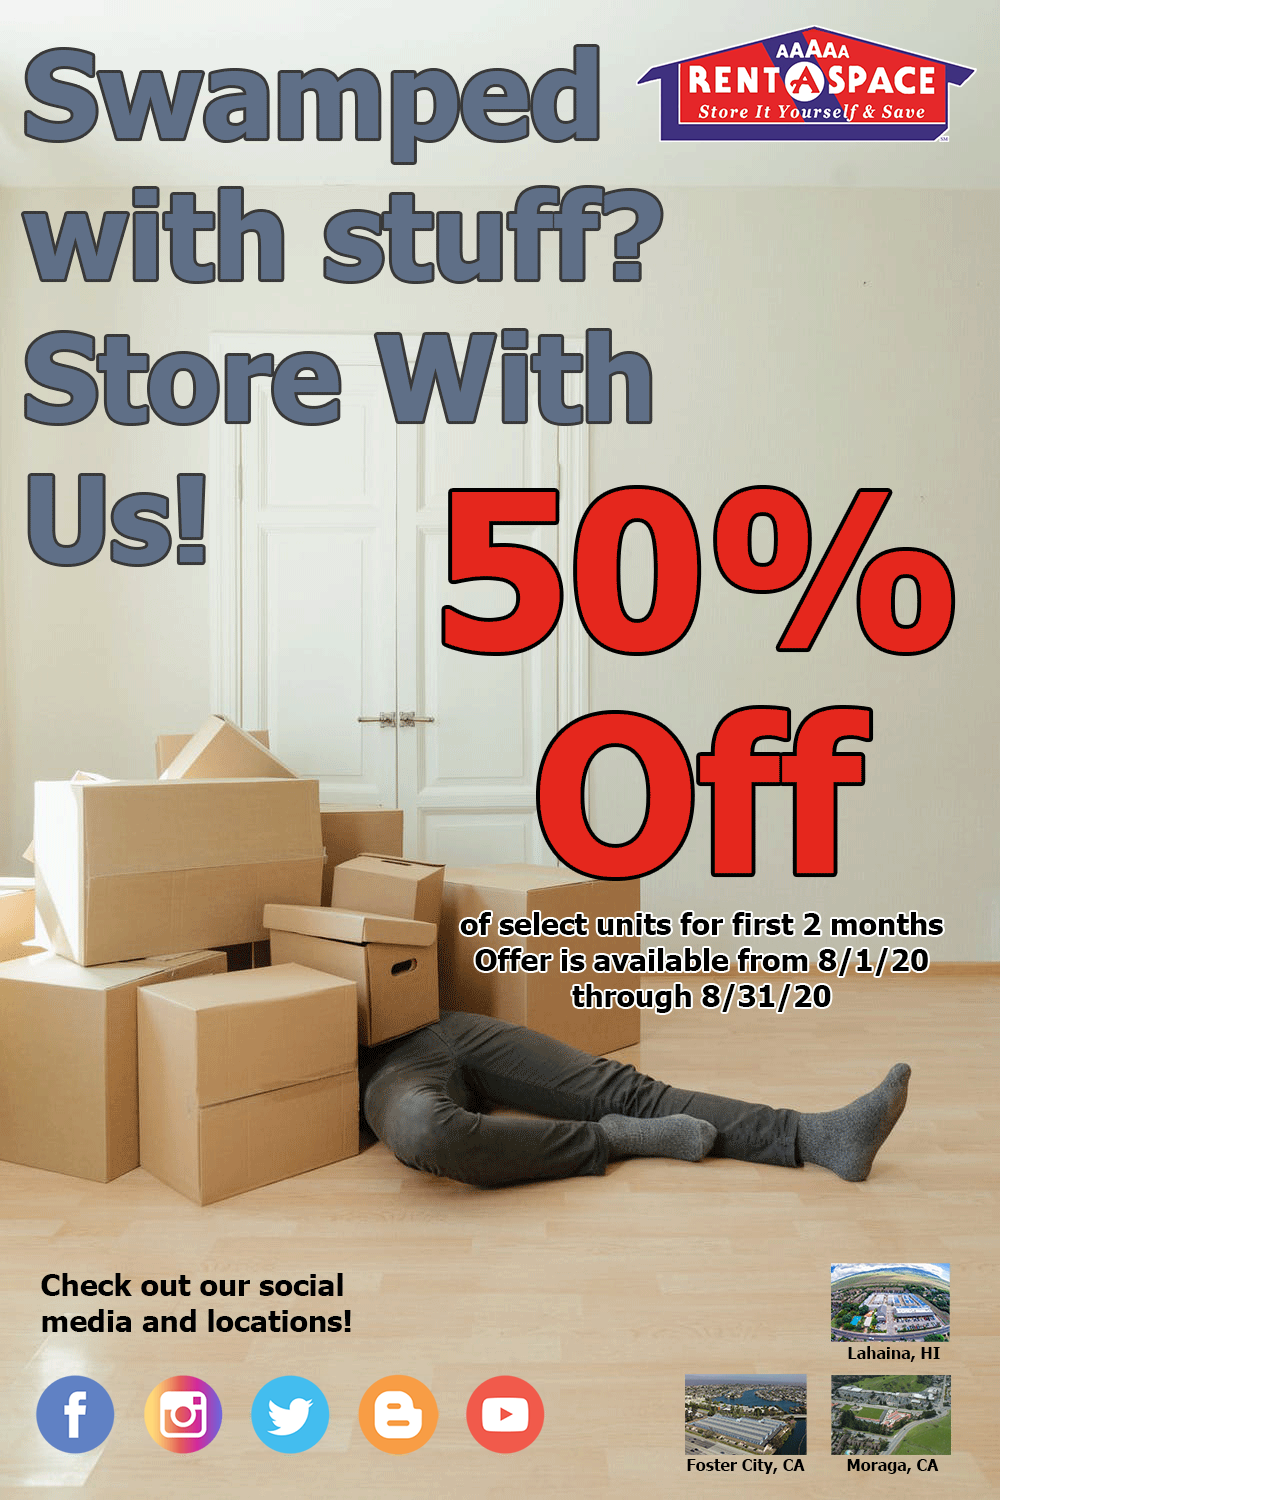
<file: augtest.html>
<html>
<head>
<title>dead boxes</title>
<meta http-equiv="Content-Type" content="text/html; charset=utf-8">
</head>
<body bgcolor="#FFFFFF" leftmargin="0" topmargin="0" marginwidth="0" marginheight="0">
<!-- Save for Web Slices (dead boxes.psd) -->
<table id="Table_01" width="1001" height="1501" border="0" cellpadding="0" cellspacing="0">
	<tr>
		<td colspan="18">
			<img src="images/dead-boxes_01.gif" width="1000" height="32" alt=""></td>
		<td>
			<img src="images/spacer.gif" width="1" height="32" alt=""></td>
	</tr>
	<tr>
		<td colspan="11" rowspan="4">
			<img src="images/dead-boxes_02.gif" width="636" height="1342" alt=""></td>
		<td colspan="6">
			<a href="https://5aspace.com/index.html" target="_blank">
				<img src="images/5a-main.png" width="341" height="110" border="0" alt=""></a></td>
		<td rowspan="9">
			<img src="images/dead-boxes_04.gif" width="23" height="1468" alt=""></td>
		<td>
			<img src="images/spacer.gif" width="1" height="110" alt=""></td>
	</tr>
	<tr>
		<td colspan="6">
			<img src="images/dead-boxes_05.gif" width="341" height="1121" alt=""></td>
		<td>
			<img src="images/spacer.gif" width="1" height="1121" alt=""></td>
	</tr>
	<tr>
		<td colspan="3" rowspan="2">
			<img src="images/dead-boxes_06.gif" width="195" height="111" alt=""></td>
		<td>
			<a href="https://5aspace.com/lahaina.html" target="_blank">
				<img src="images/5a-lahaina.gif" width="119" height="99" border="0" alt=""></a></td>
		<td colspan="2" rowspan="2">
			<img src="images/dead-boxes_08.gif" width="27" height="111" alt=""></td>
		<td>
			<img src="images/spacer.gif" width="1" height="99" alt=""></td>
	</tr>
	<tr>
		<td>
			<img src="images/dead-boxes_09.gif" width="119" height="12" alt=""></td>
		<td>
			<img src="images/spacer.gif" width="1" height="12" alt=""></td>
	</tr>
	<tr>
		<td colspan="3">
			<img src="images/dead-boxes_10.gif" width="143" height="1" alt=""></td>
		<td rowspan="3">
			<a href="https://www.instagram.com/5aspace/?hl=en" target="_blank">
				<img src="images/5a-insta.gif" width="80" height="81" border="0" alt=""></a></td>
		<td rowspan="5">
			<img src="images/dead-boxes_12.gif" width="28" height="126" alt=""></td>
		<td rowspan="3">
			<a href="https://twitter.com/5ASpace" target="_blank">
				<img src="images/5a-twitter.gif" width="79" height="81" border="0" alt=""></a></td>
		<td rowspan="5">
			<img src="images/dead-boxes_14.gif" width="28" height="126" alt=""></td>
		<td rowspan="2">
			<a href="http://blog.5aspace.com/" target="_blank">
				<img src="images/5a-blog.gif" width="81" height="80" border="0" alt=""></a></td>
		<td rowspan="5">
			<img src="images/dead-boxes_16.gif" width="27" height="126" alt=""></td>
		<td rowspan="2">
			<a href="https://www.youtube.com/channel/UCRgAp3PUa5L1HQUNl4IOF5w/featured" target="_blank">
				<img src="images/5a-youtube.gif" width="79" height="80" border="0" alt=""></a></td>
		<td colspan="2" rowspan="5">
			<img src="images/dead-boxes_18.gif" width="140" height="126" alt=""></td>
		<td rowspan="4">
			<a href="https://5aspace.com/fostercity.html" target="_blank">
				<img src="images/5a-foster-city.gif" width="122" height="100" border="0" alt=""></a></td>
		<td rowspan="5">
			<img src="images/dead-boxes_20.gif" width="24" height="126" alt=""></td>
		<td colspan="2" rowspan="4">
			<a href="https://5aspace.com/moraga.html" target="_blank">
				<img src="images/5a-moraga.gif" width="120" height="100" border="0" alt=""></a></td>
		<td rowspan="5">
			<img src="images/dead-boxes_22.gif" width="26" height="126" alt=""></td>
		<td>
			<img src="images/spacer.gif" width="1" height="1" alt=""></td>
	</tr>
	<tr>
		<td rowspan="4">
			<img src="images/dead-boxes_23.gif" width="35" height="125" alt=""></td>
		<td>
			<a href="https://www.facebook.com/5ASpace" target="_blank">
				<img src="images/5a-facebook.gif" width="80" height="79" border="0" alt=""></a></td>
		<td rowspan="4">
			<img src="images/dead-boxes_25.gif" width="28" height="125" alt=""></td>
		<td>
			<img src="images/spacer.gif" width="1" height="79" alt=""></td>
	</tr>
	<tr>
		<td rowspan="3">
			<img src="images/dead-boxes_26.gif" width="80" height="46" alt=""></td>
		<td rowspan="3">
			<img src="images/dead-boxes_27.gif" width="81" height="46" alt=""></td>
		<td rowspan="3">
			<img src="images/dead-boxes_28.gif" width="79" height="46" alt=""></td>
		<td>
			<img src="images/spacer.gif" width="1" height="1" alt=""></td>
	</tr>
	<tr>
		<td rowspan="2">
			<img src="images/dead-boxes_29.gif" width="80" height="45" alt=""></td>
		<td rowspan="2">
			<img src="images/dead-boxes_30.gif" width="79" height="45" alt=""></td>
		<td>
			<img src="images/spacer.gif" width="1" height="19" alt=""></td>
	</tr>
	<tr>
		<td>
			<img src="images/dead-boxes_31.gif" width="122" height="26" alt=""></td>
		<td colspan="2">
			<img src="images/dead-boxes_32.gif" width="120" height="26" alt=""></td>
		<td>
			<img src="images/spacer.gif" width="1" height="26" alt=""></td>
	</tr>
	<tr>
		<td>
			<img src="images/spacer.gif" width="35" height="1" alt=""></td>
		<td>
			<img src="images/spacer.gif" width="80" height="1" alt=""></td>
		<td>
			<img src="images/spacer.gif" width="28" height="1" alt=""></td>
		<td>
			<img src="images/spacer.gif" width="80" height="1" alt=""></td>
		<td>
			<img src="images/spacer.gif" width="28" height="1" alt=""></td>
		<td>
			<img src="images/spacer.gif" width="79" height="1" alt=""></td>
		<td>
			<img src="images/spacer.gif" width="28" height="1" alt=""></td>
		<td>
			<img src="images/spacer.gif" width="81" height="1" alt=""></td>
		<td>
			<img src="images/spacer.gif" width="27" height="1" alt=""></td>
		<td>
			<img src="images/spacer.gif" width="79" height="1" alt=""></td>
		<td>
			<img src="images/spacer.gif" width="91" height="1" alt=""></td>
		<td>
			<img src="images/spacer.gif" width="49" height="1" alt=""></td>
		<td>
			<img src="images/spacer.gif" width="122" height="1" alt=""></td>
		<td>
			<img src="images/spacer.gif" width="24" height="1" alt=""></td>
		<td>
			<img src="images/spacer.gif" width="119" height="1" alt=""></td>
		<td>
			<img src="images/spacer.gif" width="1" height="1" alt=""></td>
		<td>
			<img src="images/spacer.gif" width="26" height="1" alt=""></td>
		<td>
			<img src="images/spacer.gif" width="23" height="1" alt=""></td>
		<td></td>
	</tr>
</table>
<!-- End Save for Web Slices -->
</body>
</html>
</file>
